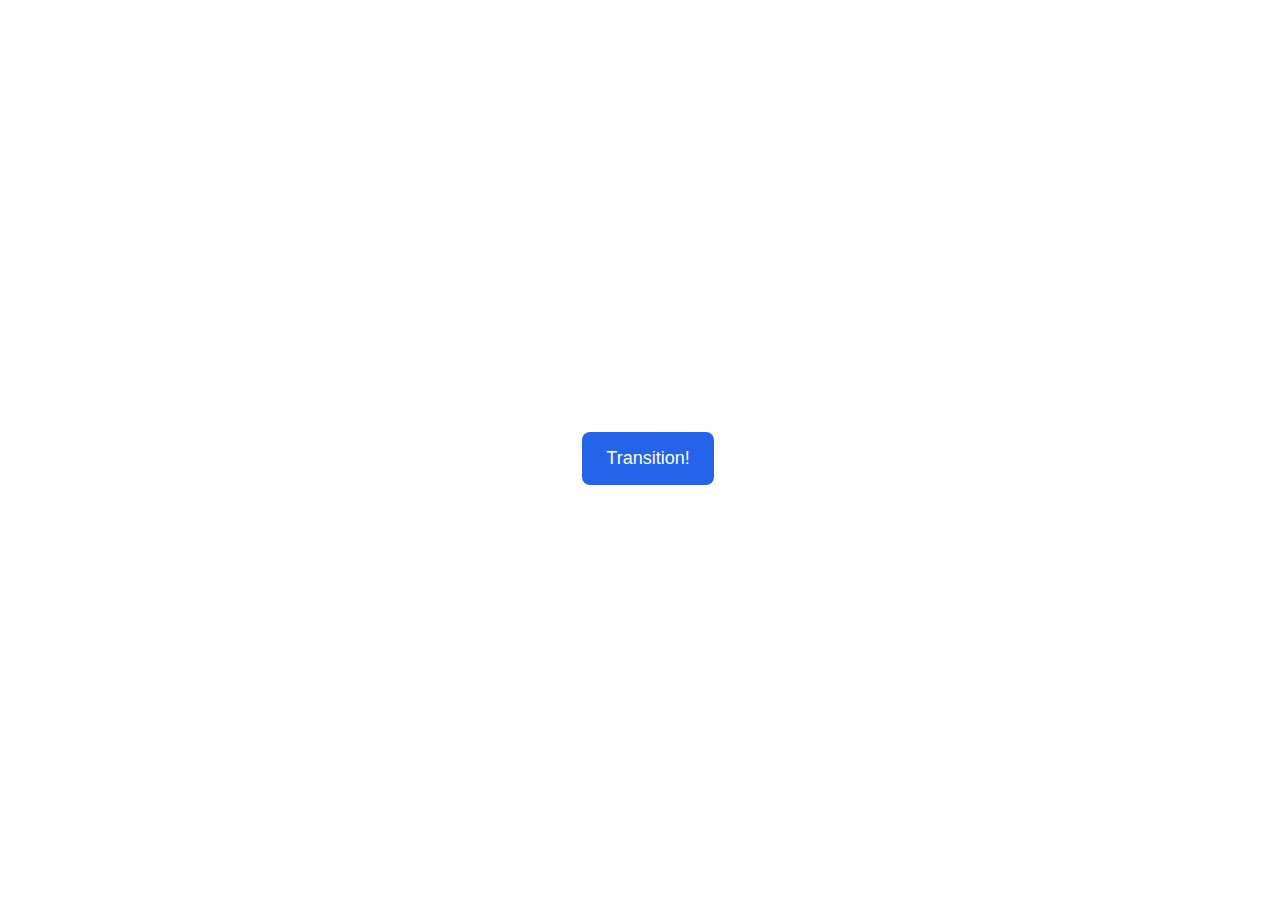
<file: animation/01-button-hover/index.html>
<!doctype html>
<html lang="en">
  <head>
    <meta charset="UTF-8" />
    <meta http-equiv="X-UA-Compatible" content="IE=edge" />
    <meta name="viewport" content="width=device-width, initial-scale=1.0" />
    <title>Button Hover</title>
    <link rel="stylesheet" href="style.css" />
  </head>
  <body>
    <div id="transition-container">
      <button>Transition!</button>
    </div>
  </body>
</html>
</file>
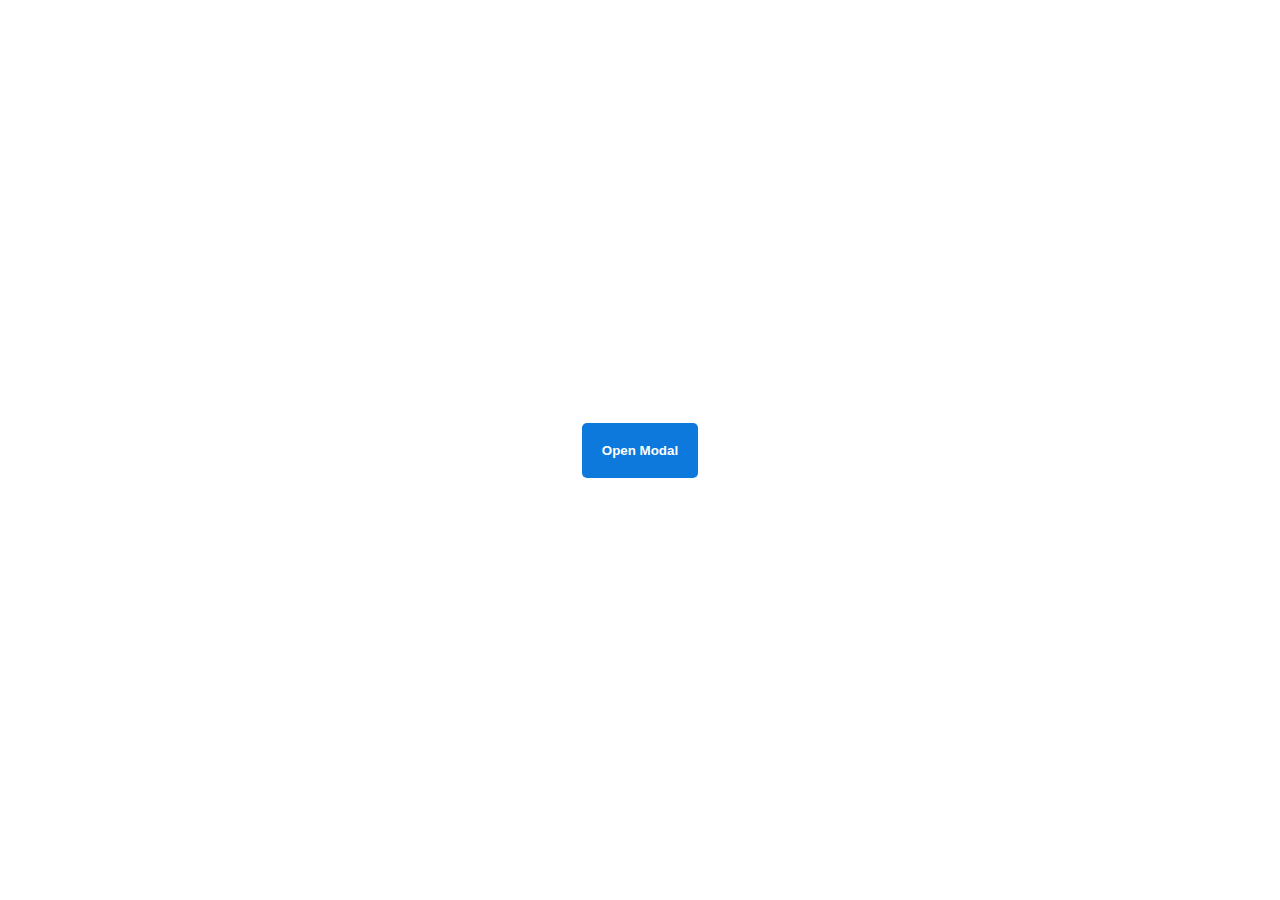
<file: animation/02-pop-up/index.html>
<!doctype html>
<html lang="en">
  <head>
    <meta charset="UTF-8" />
    <meta http-equiv="X-UA-Compatible" content="IE=edge" />
    <meta name="viewport" content="width=device-width, initial-scale=1.0" />
    <title>Popup</title>
    <link rel="stylesheet" href="style.css" />
  </head>
  <body>
    <div class="backdrop"></div>
    <div class="popup-modal">
      <h1>Look at me!</h1>
      <p>I'm a pop up dialog!</p>
      <button id="close-modal">Close Modal</button>
    </div>
    <div class="button-container">
      <button id="trigger-modal">Open Modal</button>
    </div>
    <script src="script.js"></script>
  </body>
</html>
</file>
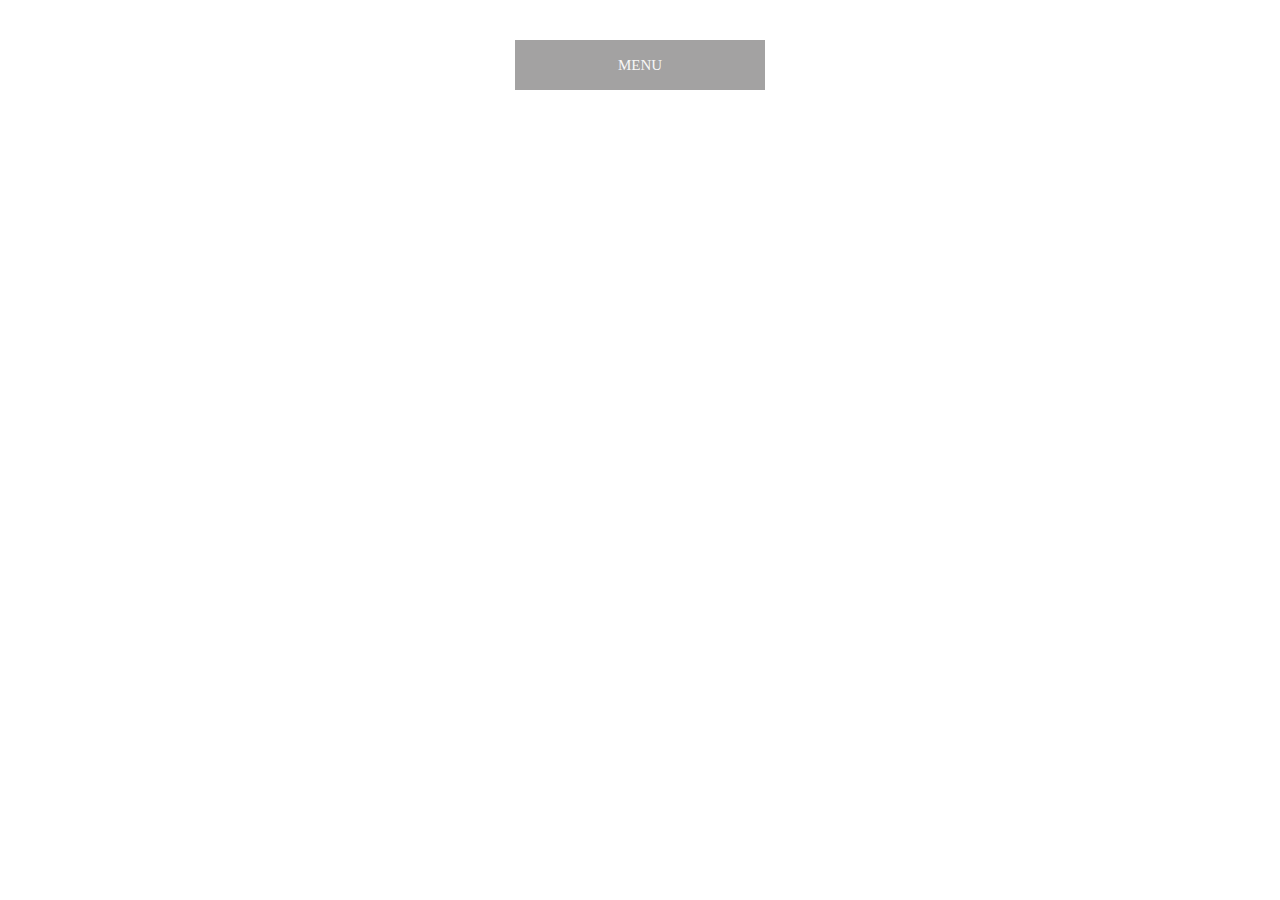
<file: animation/03-dropdown-menu/index.html>
<!doctype html>
<html lang="en">
  <head>
    <meta charset="UTF-8" />
    <meta http-equiv="X-UA-Compatible" content="IE=edge" />
    <meta name="viewport" content="width=device-width, initial-scale=1.0" />
    <title>Dropdown Menu</title>
    <link rel="stylesheet" href="style.css" />
  </head>
  <body>
    <div class="dropdown-container">
      <div class="menu-title">MENU</div>
      <ul class="dropdown-menu">
        <li>ITEM 1</li>
        <li>ITEM 2</li>
        <li>ITEM 3</li>
        <li>ITEM 4</li>
        <li>ITEM 5</li>
      </ul>
    </div>
    <script src="script.js"></script>
  </body>
</html>
</file>
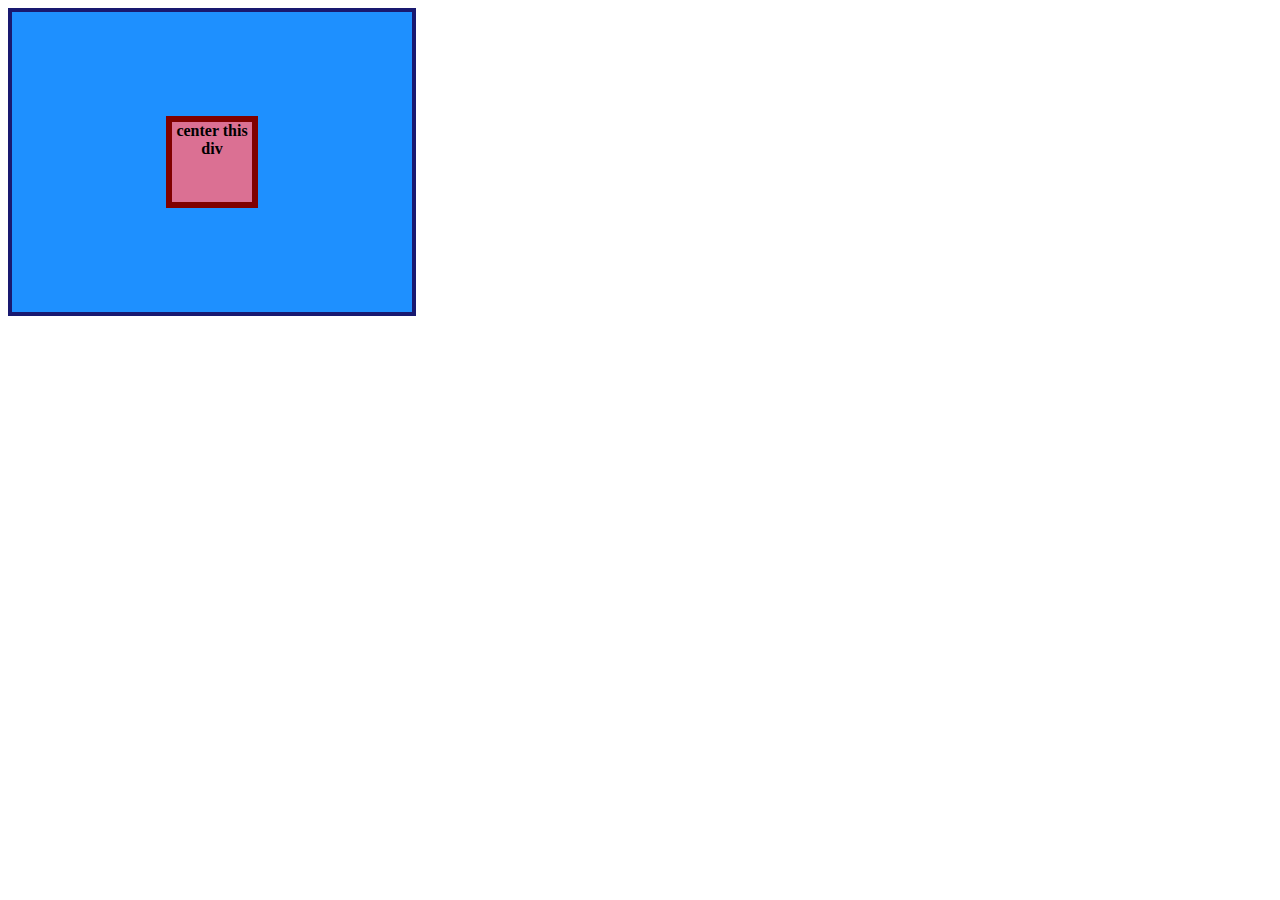
<file: flex/01-flex-center/index.html>
<!doctype html>
<html lang="en">
  <head>
    <meta charset="UTF-8" />
    <meta http-equiv="X-UA-Compatible" content="IE=edge" />
    <meta name="viewport" content="width=device-width, initial-scale=1.0" />
    <title>CENTER THIS DIV</title>
    <link rel="stylesheet" href="style.css" />
  </head>
  <body>
    <div class="container">
      <div class="box">center this div</div>
    </div>
  </body>
</html>
</file>
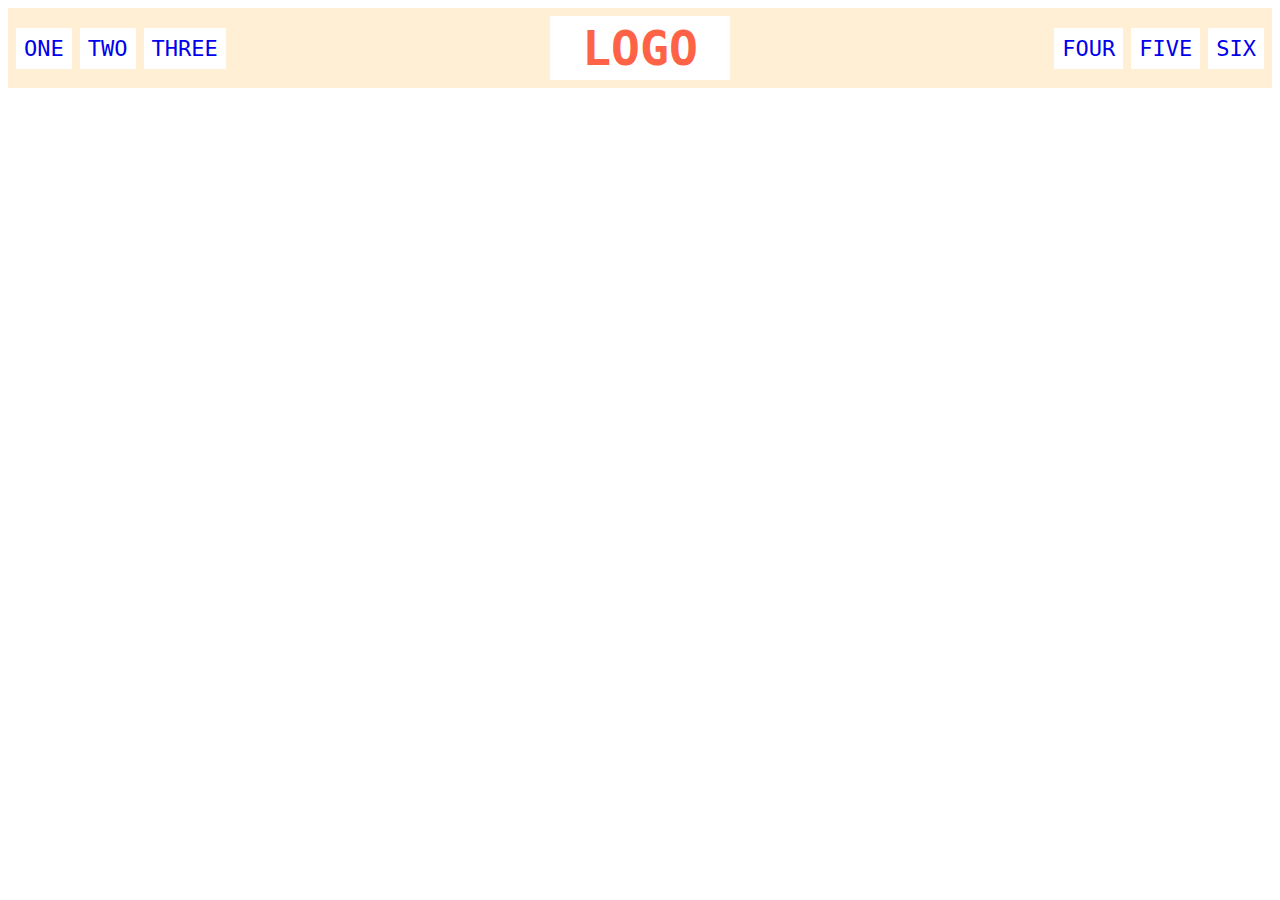
<file: flex/02-flex-header/index.html>
<!doctype html>
<html lang="en">
  <head>
    <meta charset="UTF-8" />
    <meta http-equiv="X-UA-Compatible" content="IE=edge" />
    <meta name="viewport" content="width=device-width, initial-scale=1.0" />
    <title>Flex Header</title>
    <link rel="stylesheet" href="style.css" />
  </head>
  <body>
    <div class="header">
      <div class="left-links">
        <ul>
          <li><a href="#">ONE</a></li>
          <li><a href="#">TWO</a></li>
          <li><a href="#">THREE</a></li>
        </ul>
      </div>
      <div class="logo">LOGO</div>
      <div class="right-links">
        <ul>
          <li><a href="#">FOUR</a></li>
          <li><a href="#">FIVE</a></li>
          <li><a href="#">SIX</a></li>
        </ul>
      </div>
    </div>
  </body>
</html>
</file>
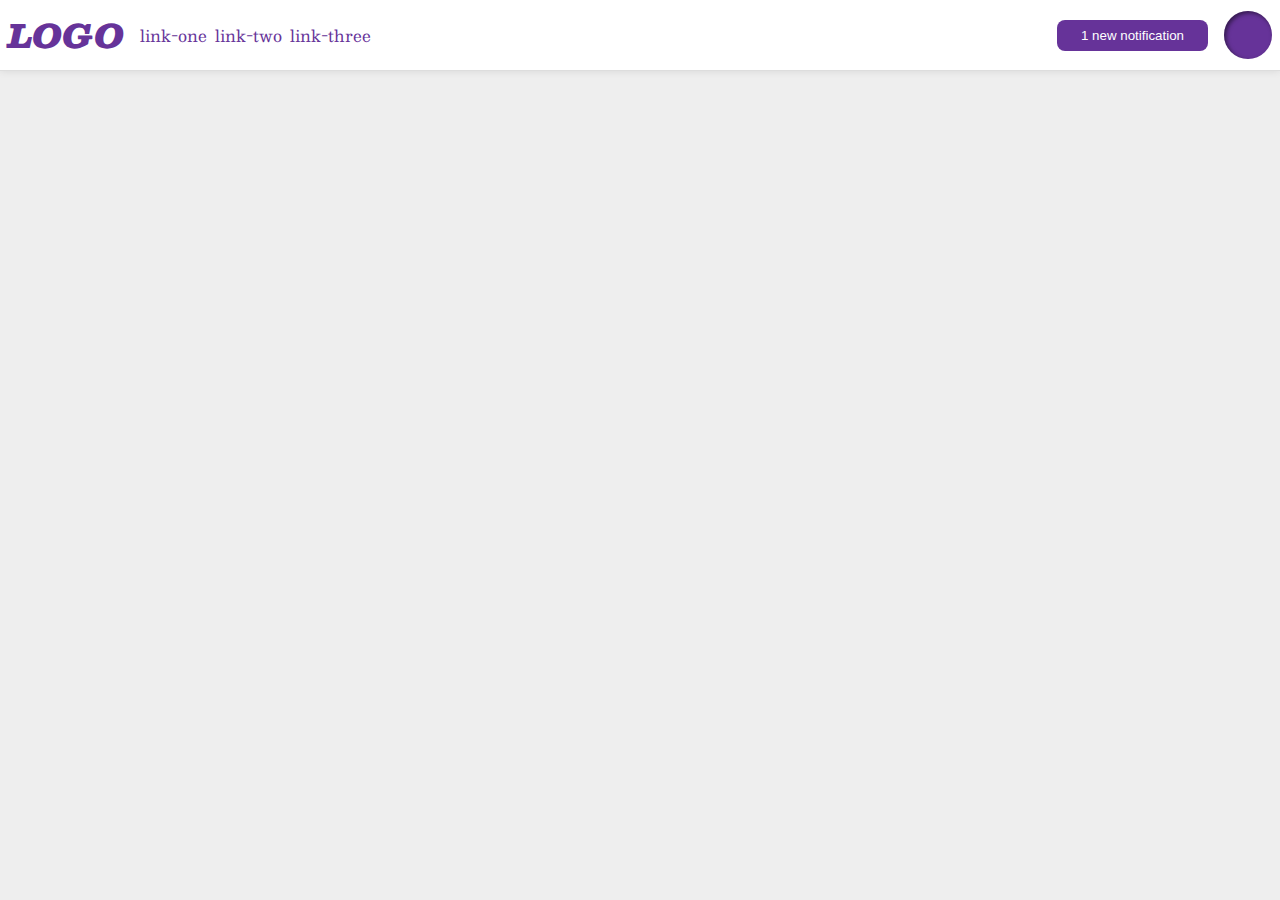
<file: flex/03-flex-header-2/index.html>
<!doctype html>
<html lang="en">
  <head>
    <meta charset="UTF-8" />
    <meta http-equiv="X-UA-Compatible" content="IE=edge" />
    <meta name="viewport" content="width=device-width, initial-scale=1.0" />
    <title>Flex Header 2</title>
    <link rel="stylesheet" href="style.css" />
  </head>
  <body>
    <div class="header">
      <div class="left">
        <div class="logo">LOGO</div>
        <ul class="links">
          <li><a href="google.com">link-one</a></li>
          <li><a href="google.com">link-two</a></li>
          <li><a href="google.com">link-three</a></li>
        </ul>
      </div>
      <div class="right">
        <button class="notifications">1 new notification</button>
        <div class="profile-image"></div>
      </div>
    </div>
  </body>
</html>
</file>
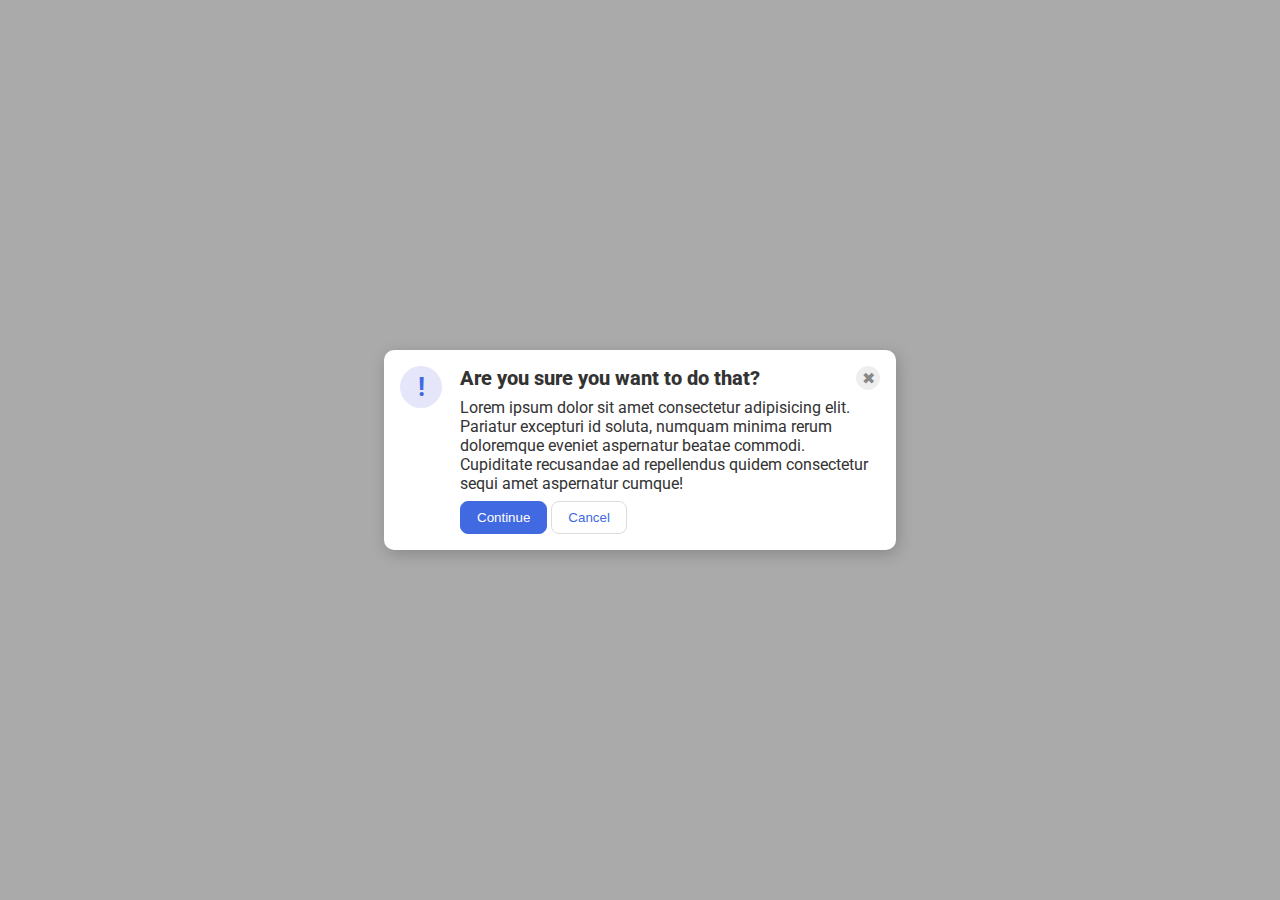
<file: flex/05-flex-modal/index.html>
<!doctype html>
<html lang="en">
  <head>
    <meta charset="UTF-8" />
    <meta http-equiv="X-UA-Compatible" content="IE=edge" />
    <meta name="viewport" content="width=device-width, initial-scale=1.0" />
    <link rel="stylesheet" href="style.css" />
    <title>Modal</title>
  </head>
  <body>
    <div class="modal">
      <div class="icon">!</div>
      <div class="main">
        <div class="top">
          <div class="header">Are you sure you want to do that?</div>
          <button class="close-button">✖</button>
        </div>
        <div class="text">
          Lorem ipsum dolor sit amet consectetur adipisicing elit. Pariatur
          excepturi id soluta, numquam minima rerum doloremque eveniet
          aspernatur beatae commodi. Cupiditate recusandae ad repellendus quidem
          consectetur sequi amet aspernatur cumque!
        </div>
        <div class="buttons">
          <button class="continue">Continue</button>
          <button class="cancel">Cancel</button>
        </div>
      </div>
    </div>
  </body>
</html>
</file>
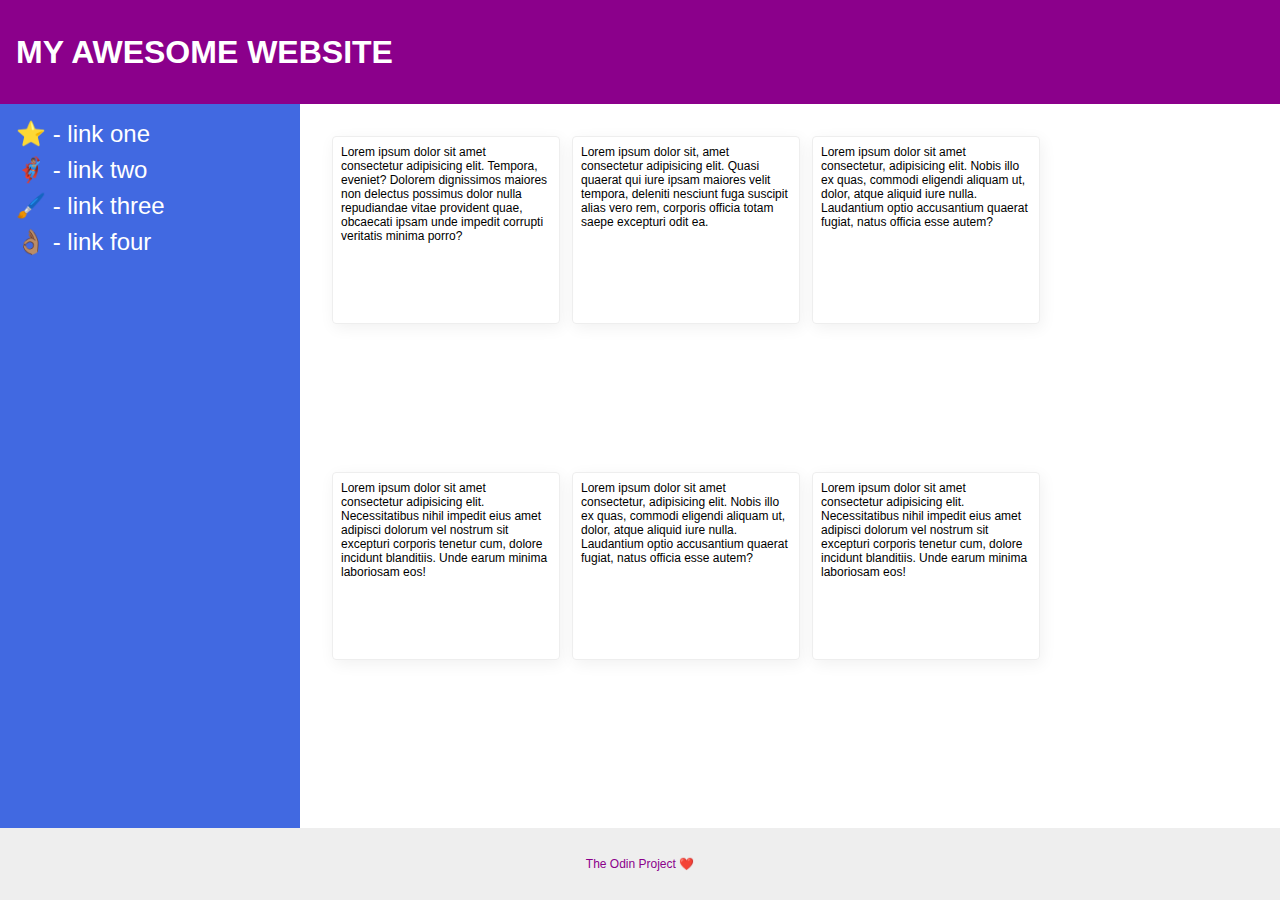
<file: flex/07-flex-layout-2/index.html>
<!doctype html>
<html lang="en">
  <head>
    <meta charset="UTF-8" />
    <meta http-equiv="X-UA-Compatible" content="IE=edge" />
    <meta name="viewport" content="width=device-width, initial-scale=1.0" />
    <title>The Holy Grail</title>
    <link rel="stylesheet" href="style.css" />
  </head>
  <body>
    <div class="header">MY AWESOME WEBSITE</div>

    <div class="main">
      <div class="sidebar">
        <ul>
          <li><a href="#">⭐ - link one</a></li>
          <li><a href="#">🦸🏽‍♂️ - link two</a></li>
          <li><a href="#">🖌️ - link three</a></li>
          <li><a href="#">👌🏽 - link four</a></li>
        </ul>
      </div>

      <div class="cards">
        <div class="card">
          Lorem ipsum dolor sit amet consectetur adipisicing elit. Tempora,
          eveniet? Dolorem dignissimos maiores non delectus possimus dolor nulla
          repudiandae vitae provident quae, obcaecati ipsam unde impedit
          corrupti veritatis minima porro?
        </div>
        <div class="card">
          Lorem ipsum dolor sit, amet consectetur adipisicing elit. Quasi
          quaerat qui iure ipsam maiores velit tempora, deleniti nesciunt fuga
          suscipit alias vero rem, corporis officia totam saepe excepturi odit
          ea.
        </div>
        <div class="card">
          Lorem ipsum dolor sit amet consectetur, adipisicing elit. Nobis illo
          ex quas, commodi eligendi aliquam ut, dolor, atque aliquid iure nulla.
          Laudantium optio accusantium quaerat fugiat, natus officia esse autem?
        </div>
        <div class="card">
          Lorem ipsum dolor sit amet consectetur adipisicing elit.
          Necessitatibus nihil impedit eius amet adipisci dolorum vel nostrum
          sit excepturi corporis tenetur cum, dolore incidunt blanditiis. Unde
          earum minima laboriosam eos!
        </div>
        <div class="card">
          Lorem ipsum dolor sit amet consectetur, adipisicing elit. Nobis illo
          ex quas, commodi eligendi aliquam ut, dolor, atque aliquid iure nulla.
          Laudantium optio accusantium quaerat fugiat, natus officia esse autem?
        </div>
        <div class="card">
          Lorem ipsum dolor sit amet consectetur adipisicing elit.
          Necessitatibus nihil impedit eius amet adipisci dolorum vel nostrum
          sit excepturi corporis tenetur cum, dolore incidunt blanditiis. Unde
          earum minima laboriosam eos!
        </div>
      </div>
    </div>

    <div class="footer">The Odin Project ❤️</div>
  </body>
</html>
</file>
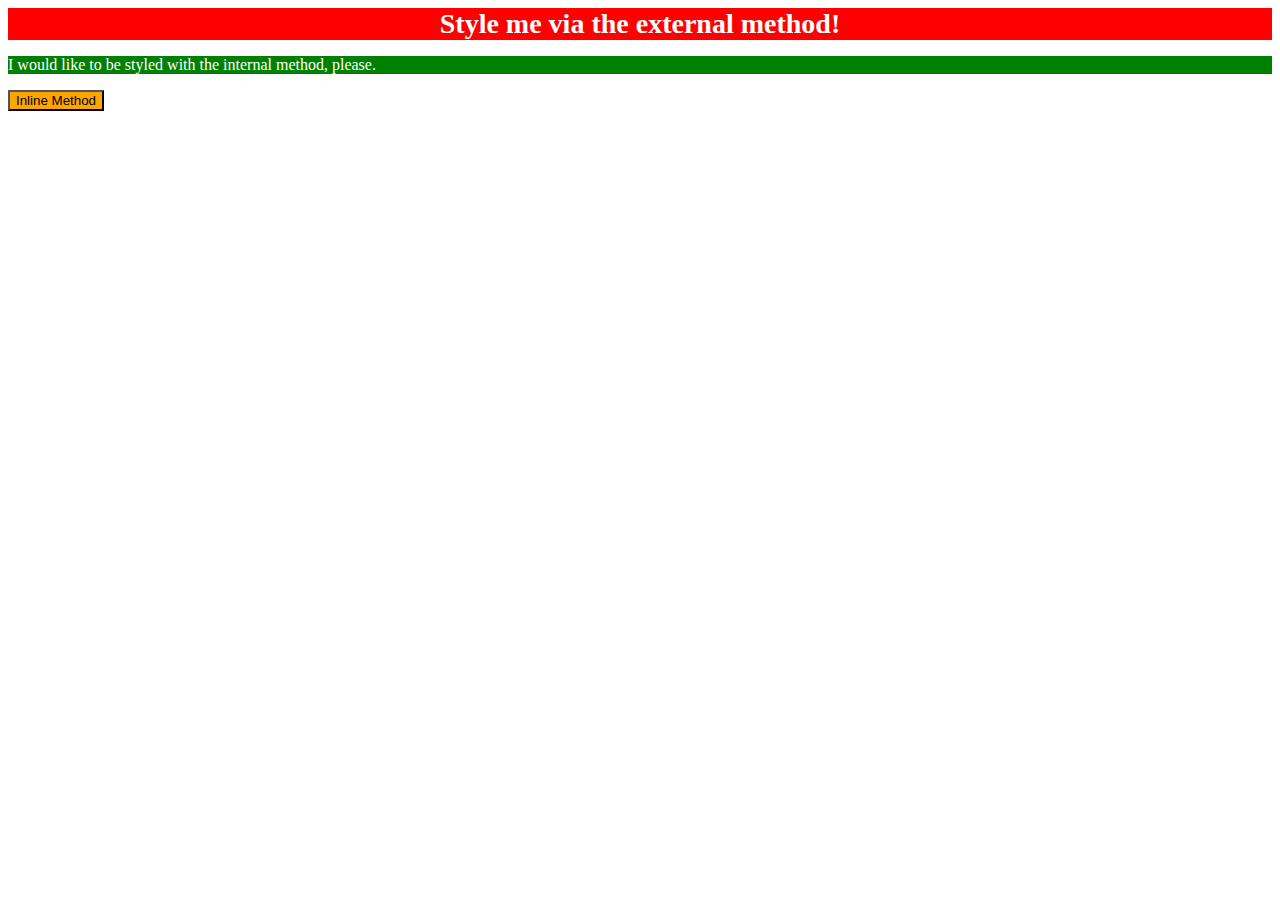
<file: foundations/01-css-methods/index.html>
<!doctype html>
<html lang="en">
  <head>
    <meta charset="UTF-8" />
    <meta http-equiv="X-UA-Compatible" content="IE=edge" />
    <meta name="viewport" content="width=device-width, initial-scale=1.0" />
    <link rel="stylesheet" href="styles.css" />
    <title>Methods for Adding CSS</title>
    <style>
      p {
        background-color: green;
        color: white;
      }
    </style>
  </head>
  <body>
    <div>Style me via the external method!</div>
    <p>I would like to be styled with the internal method, please.</p>
    <button style="background-color: orange">Inline Method</button>
  </body>
</html>
</file>
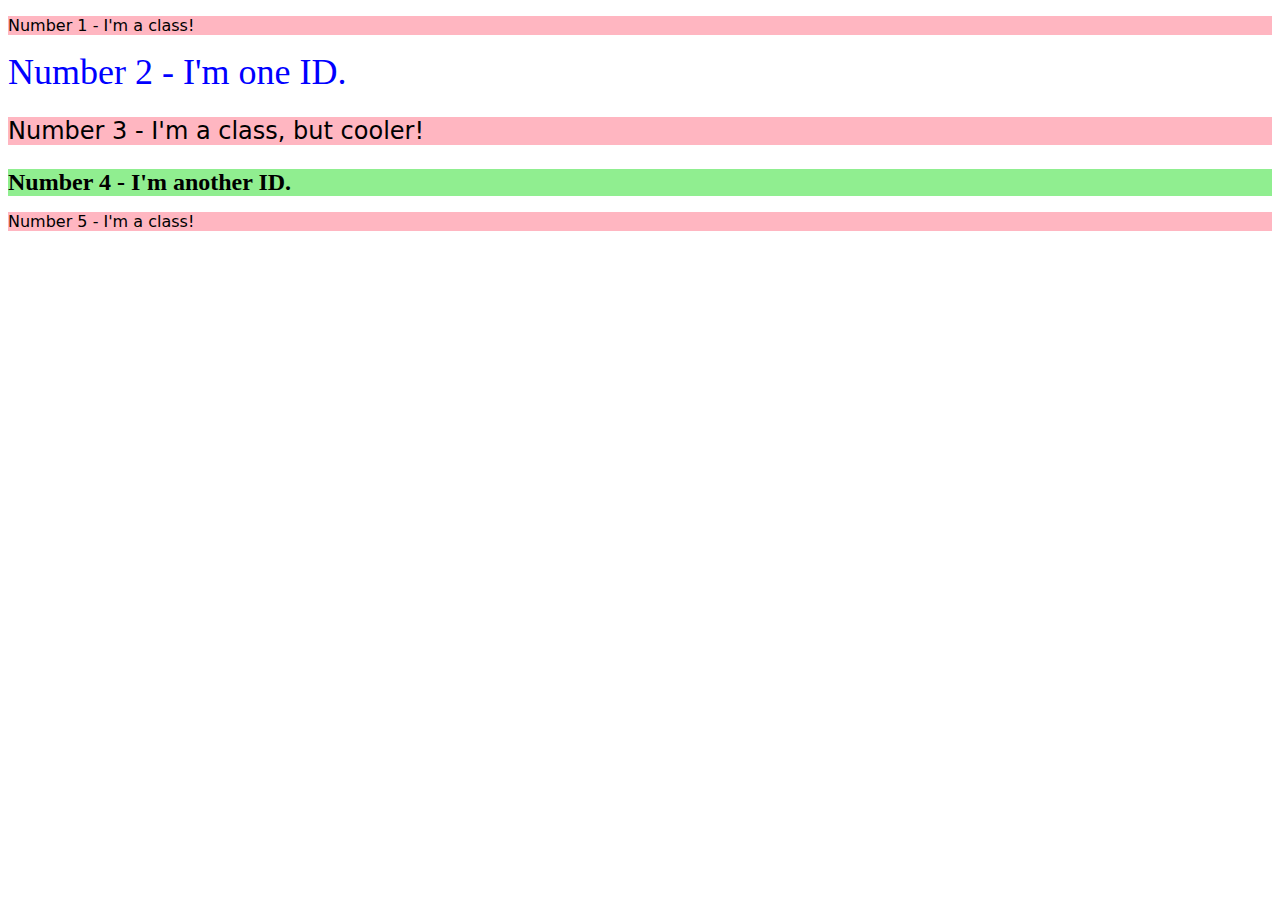
<file: foundations/02-class-id-selectors/index.html>
<!doctype html>
<html lang="en">
  <head>
    <meta charset="UTF-8" />
    <meta http-equiv="X-UA-Compatible" content="IE=edge" />
    <meta name="viewport" content="width=device-width, initial-scale=1.0" />
    <title>Class and ID Selectors</title>
    <link rel="stylesheet" href="style.css" />
  </head>
  <body>
    <p class="odd">Number 1 - I'm a class!</p>
    <div id="second">Number 2 - I'm one ID.</div>
    <p class="odd cool" id="third">Number 3 - I'm a class, but cooler!</p>
    <div id="fourth" class="cool">Number 4 - I'm another ID.</div>
    <p class="odd">Number 5 - I'm a class!</p>
  </body>
</html>
</file>
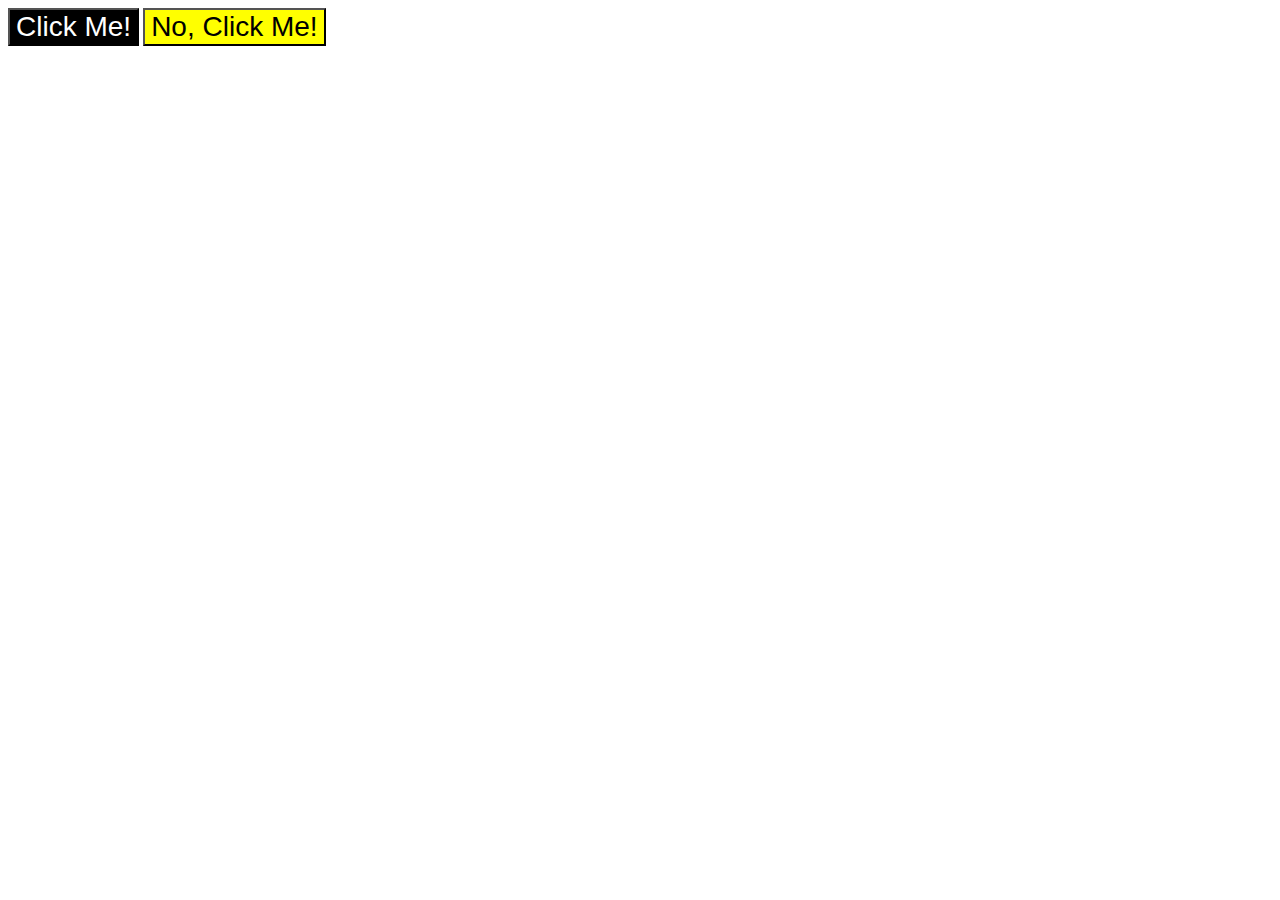
<file: foundations/03-grouping-selectors/index.html>
<!doctype html>
<html lang="en">
  <head>
    <meta charset="UTF-8" />
    <meta http-equiv="X-UA-Compatible" content="IE=edge" />
    <meta name="viewport" content="width=device-width, initial-scale=1.0" />
    <title>Grouping Selectors</title>
    <link rel="stylesheet" href="style.css" />
  </head>
  <body>
    <button class="first">Click Me!</button>
    <button class="second">No, Click Me!</button>
  </body>
</html>
</file>
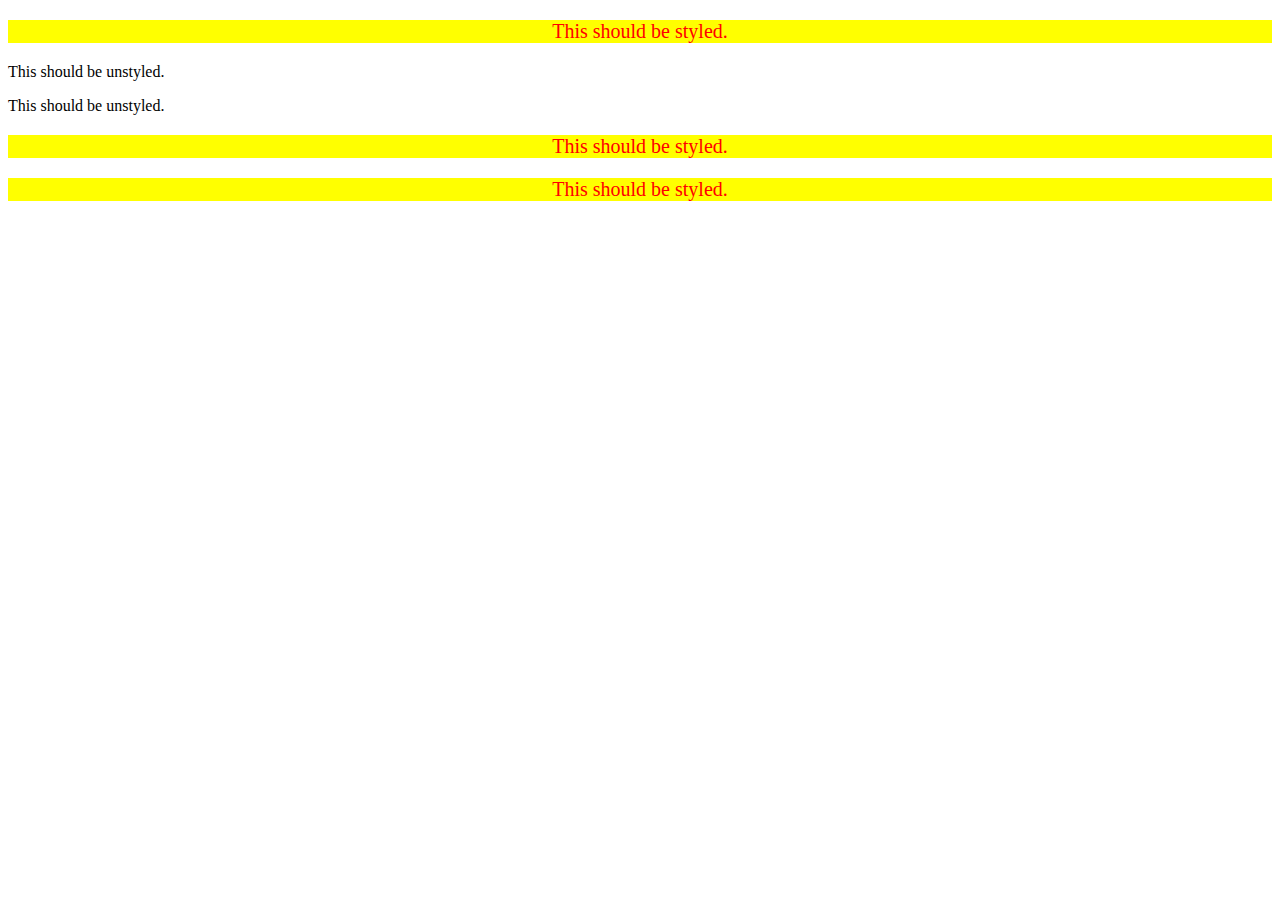
<file: foundations/05-descendant-combinator/index.html>
<!doctype html>
<html lang="en">
  <head>
    <meta charset="UTF-8" />
    <meta http-equiv="X-UA-Compatible" content="IE=edge" />
    <meta name="viewport" content="width=device-width, initial-scale=1.0" />
    <title>Descendant Combinator</title>
    <link rel="stylesheet" href="style.css" />
  </head>
  <body>
    <div class="container">
      <p class="text">This should be styled.</p>
    </div>
    <p class="text">This should be unstyled.</p>
    <p class="text">This should be unstyled.</p>
    <div class="container">
      <p class="text">This should be styled.</p>
      <p class="text">This should be styled.</p>
    </div>
  </body>
</html>
</file>
<file: animation/01-button-hover/style.css>
#transition-container {
  width: 100vw;
  height: 100vh;
  display: flex;
  flex-direction: column;
  justify-content: center;
  align-items: center;
  font-family: Arial, sans-serif;
}

button {
  border-radius: 8px;
  border: none;
  background-color: #2563eb;
  color: white;
  font-size: 18px;
  padding: 16px 24px;
  text-align: center;
  transition: transform 0.4s ease;
}

button:hover {
  transform: scale(1.2);
}
</file>
<file: animation/02-pop-up/style.css>
* {
  padding: 0;
  margin: 0;
}

body {
  overflow: hidden;
}

.button-container {
  width: 100vw;
  height: 100vh;
  background-color: #ffffff;
  opacity: 100%;
  display: flex;
  align-items: center;
  justify-content: center;
}

button {
  padding: 20px;
  color: #ffffff;
  background-color: #0e79dd;
  border: none;
  border-radius: 5px;
  font-weight: 600;
}

.popup-modal {
  padding: 32px 64px;
  background-color: white;
  border: 1px solid black;
  border-radius: 10px;
  position: fixed;
  top: 50%;
  left: 50%;
  transform-origin: center;
  transform: translate(-50%, -50%);
  pointer-events: none;
  opacity: 0%;
  text-align: center;
  transition: 
    opacity 300ms ease,
    transform 300ms ease-in-out;
  transform: translate(-50%, -100%);
}

.popup-modal p {
  margin-bottom: 24px;
}

.backdrop {
  pointer-events: none;
  position: fixed;
  inset: 0;
  background: #000;
  opacity: 0%;
}

.popup-modal.show {
  opacity: 100%;
  pointer-events: all;
  transform: translate(-50%, -50%);
}

.backdrop.show {
  opacity: 30%;
}
</file>
<file: animation/03-dropdown-menu/style.css>
.dropdown-container {
  max-width: 250px;
  margin: 40px auto;
  text-align: center;
  line-height: 50px;
  font-size: 15px;
  color: rgb(247, 247, 247);
  cursor: pointer;
}

.menu-title {
  background-color: rgb(163, 162, 162);
}

.dropdown-menu {
  list-style: none;
  padding: 0;
  margin: 0;
  background-color: rgb(99, 97, 97);

  display: none;
}

ul.dropdown-menu li:hover {
  background: rgb(47, 46, 46);
}

.visible {
  display: block;
  transform-origin: top;
  animation: bounce 500ms ease-in-out;
}

@keyframes bounce {
  from {
    transform: scaleY(0); 
  } 
  80% {
    transform: scaleY(1.1);
  } 
  to {
    transform: scaleY(1);
  }
}
</file>
<file: flex/01-flex-center/style.css>
.container {
  background: dodgerblue;
  border: 4px solid midnightblue;
  width: 400px;
  height: 300px;
  display: flex;
  justify-content: center;
  align-items: center;
}

.box {
  background: palevioletred;
  font-weight: bold;
  text-align: center;
  border: 6px solid maroon;
  width: 80px;
  height: 80px;
}
</file>
<file: flex/02-flex-header/style.css>
.header {
  font-family: monospace;
  background: papayawhip;
  display: flex;
  justify-content: space-between;
  align-items: center;
  padding: 8px;
}

.logo {
  font-size: 48px;
  font-weight: 900;
  color: tomato;
  background: white;
  padding: 4px 32px;
}

ul {
  /* this removes the dots on the list items*/
  list-style-type: none;
  margin: 0;
  padding: 0;
  display: flex;
  justify-content: space-between;
  gap: 8px;
}

a {
  font-size: 22px;
  background: white;
  padding: 8px;
  /* this removes the line under the links */
  text-decoration: none;
}
</file>
<file: flex/03-flex-header-2/style.css>
/* this is some magical font-importing.  
you'll learn about it later. */
@import url("https://fonts.googleapis.com/css2?family=Besley:ital,wght@0,400;1,900&display=swap");

body {
  margin: 0;
  background: #eee;
  font-family: Besley, serif;
}

.header {
  background: white;
  border-bottom: 1px solid #ddd;
  box-shadow: 0 0 8px rgba(0, 0, 0, 0.1);
  display: flex;
  justify-content: space-between;
  align-items: center;
  padding: 8px;
}

.left,
.right {
  display: flex;
  justify-content: space-between;
  align-items: center;
  gap: 16px;
}

.profile-image {
  background: rebeccapurple;
  box-shadow: inset 2px 2px 4px rgba(0, 0, 0, 0.5);
  border-radius: 50%;
  width: 48px;
  height: 48px;
}

.logo {
  color: rebeccapurple;
  font-size: 32px;
  font-weight: 900;
  font-style: italic;
}

button {
  border: none;
  border-radius: 8px;
  background: rebeccapurple;
  color: white;
  padding: 8px 24px;
}

a {
  /* this removes the line under our links */
  text-decoration: none;
  color: rebeccapurple;
}

ul {
  list-style-type: none;
  padding: 0;
  margin: 0;
  display: flex;
  justify-content: space-between;
  align-items: center;
  gap: 8px;
}
</file>
<file: flex/05-flex-modal/style.css>
@import url("https://fonts.googleapis.com/css2?family=Roboto:wght@400;700&display=swap");

html,
body {
  height: 100%;
}

body {
  font-family: Roboto, sans-serif;
  margin: 0;
  background: #aaa;
  color: #333;
  /* I'll give you this one for free lol */
  display: flex;
  align-items: center;
  justify-content: center;
}

.modal {
  background: white;
  width: 480px;
  border-radius: 10px;
  box-shadow: 2px 4px 16px rgba(0, 0, 0, 0.2);
  padding: 16px;
  display: flex;
  flex-direction: row;
  justify-content: space-between;
  gap: 8px;
}

.icon {
  color: royalblue;
  font-size: 26px;
  font-weight: 700;
  background: lavender;
  width: 42px;
  height: 42px;
  border-radius: 50%;
  display: flex;
  align-items: center;
  justify-content: center;
}

.main {
  display: flex;
  flex-direction: column;
  flex-basis: 420px;
  gap: 8px;
}

.top {
  display: flex;
  justify-content: space-between;
  align-items: center;
}

.header {
  font-size: 20px;
  font-weight: 800;
}

.close-button {
  background: #eee;
  border-radius: 50%;
  color: #888;
  font-weight: 400;
  font-size: 16px;
  height: 24px;
  width: 24px;
  display: flex;
  align-items: center;
  justify-content: center;
  border: 1px solid #eee;
  padding: 0;
}

button {
  cursor: pointer;
  padding: 8px 16px;
  border-radius: 8px;
}

button.continue {
  background: royalblue;
  border: 1px solid royalblue;
  color: white;
}

button.cancel {
  background: white;
  border: 1px solid #ddd;
  color: royalblue;
}
</file>
<file: flex/07-flex-layout-2/style.css>
body {
  font-family: -apple-system, BlinkMacSystemFont, "Segoe UI", Roboto, Oxygen,
    Ubuntu, Cantarell, "Open Sans", "Helvetica Neue", sans-serif;
  margin: 0;
  min-height: 100vh;
  display: flex;
  flex-direction: column;
  justify-content: baseline;
  align-items: stretch;
}

.header {
  height: 72px;
  background: darkmagenta;
  color: white;
  margin: 0;
  padding: 16px;
  font-size: 32px;
  font-weight: 900;
  display: flex;
  align-items: center;
}

.main {
  display: flex;
  justify-content: space-between;
  flex-grow: 3;
}

ul {
  list-style-type: none;
  margin: 0;
  padding: 0;
  display: flex;
  flex-direction: column;
  justify-content: baseline;
  gap: 8px;
}

a {
  text-decoration: none;
  color: white;
  font-size: 24px;
}

.cards {
  display: flex;
  flex-wrap: wrap;
  align-items: baseline;
  gap: 12px;
  padding: 32px;
}

.footer {
  height: 72px;
  background: #eee;
  color: darkmagenta;
  font-size: 12px;
  display: flex;
  justify-content: center;
  align-items: center;
}

.sidebar {
  width: 300px;
  background: royalblue;
  box-sizing: border-box;
  display: flex;
  flex-direction: column;
  justify-content: baseline;
  padding: 16px;
  flex-shrink: 0;
}

.card {
  border: 1px solid #eee;
  box-shadow: 2px 4px 16px rgba(0, 0, 0, 0.06);
  border-radius: 4px;
  font-size: 12px;
  flex-basis: 210px;
  height: 170px;
  padding: 8px;
}
</file>
<file: foundations/01-css-methods/styles.css>
div {
  background-color: red;
  color: white;
  text-align: center;
  font-family: "Times New Roman", Times, serif;
  font-weight: bold;
  font-size: 28px;
}
</file>
<file: foundations/02-class-id-selectors/style.css>
.odd {
  background-color: #ffb6c1;
  font-family: Verdana, "DeJaVu Sans", sans-serif;
}

#second {
  color: blue;
  font-size: 36px;
}

.cool {
  font-size: 24px;
}

#fourth {
  background-color: lightgreen;
  font-weight: bold;
}
</file>
<file: foundations/03-grouping-selectors/style.css>
.first {
  background-color: black;
  color: white;
}

.second {
  background-color: yellow;
}

.first,
.second {
  font-size: 28px;
  font-family: "Helvetica", "Times New Roman", "sans-serif";
}
</file>
<file: foundations/05-descendant-combinator/style.css>
div > p {
  background-color: yellow;
  color: red;
  font-size: 20px;
  text-align: center;
}
</file>
